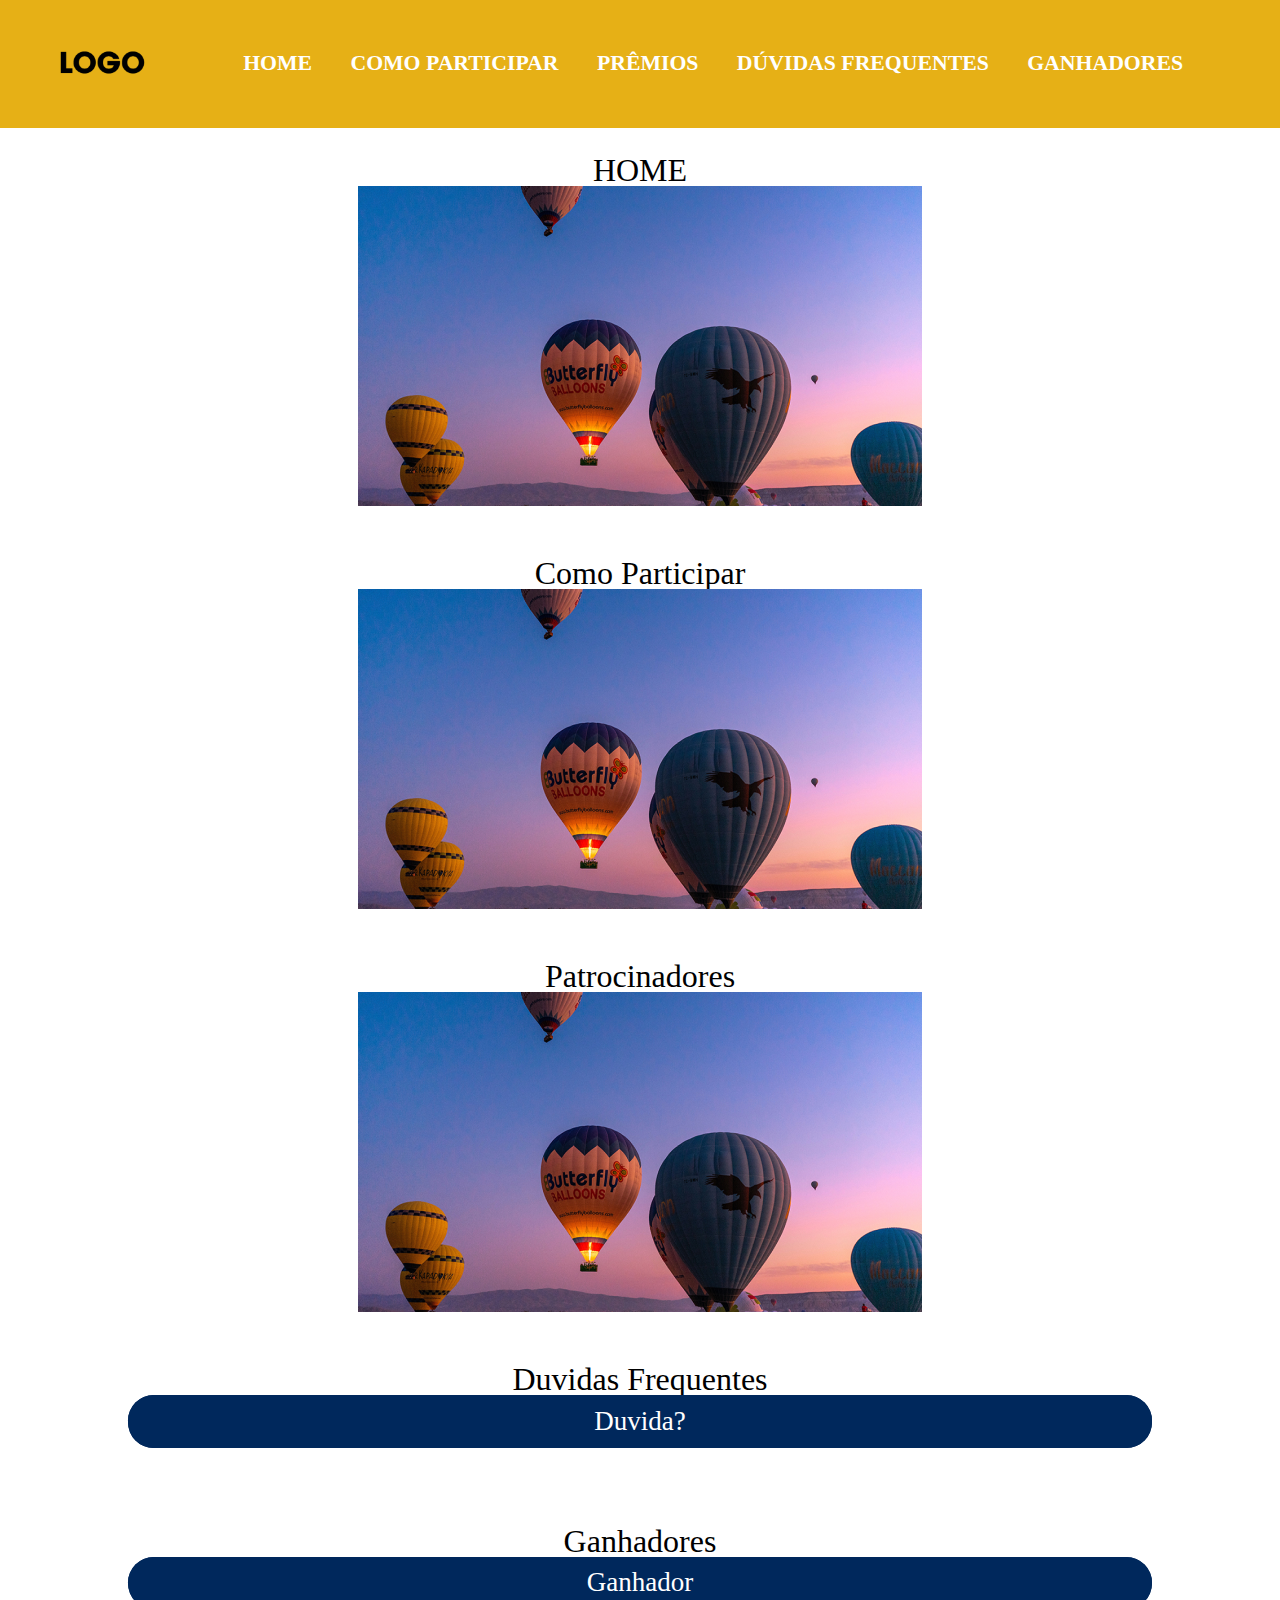
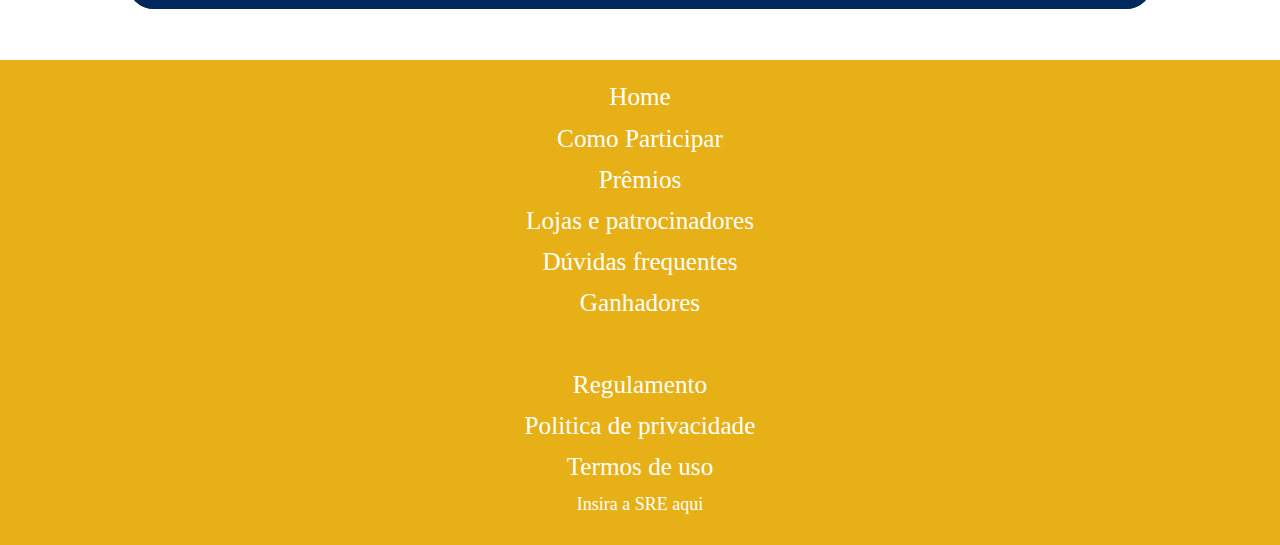
<file: index.html>
<!DOCTYPE html>
<html lang="en">
<head>
    <meta charset="UTF-8">
    <meta name="viewport" content="width=device-width, initial-scale=1.0">
    <title>Template</title>
    <link rel="stylesheet" href="CSS/accordion.css">
    <link rel="stylesheet" href="CSS/styles.css">
    <link rel="stylesheet" href="CSS/reset.css">
</head>
<body>

    <!-- CABEÇALHO COM OPCOES E MENU HAMBURGER(HEADER) -->

    <header class="container__header">
        <div class="c-header__items">
            <div class="logo">
               <a href=""><img src="./imgs/logo.png" class="c-header__logo"></a> 
            </div>

            <nav class="container__menu">
                <div class="c-menu__hamburger">
                    <div id="botao_menu" class="c-menu__botao">
                        <div class="menu-linha"></div>
                        <div class="menu-linha"></div>
                        <div class="menu-linha"></div>
                    </div>   
                    <ul class="lista__items-menu" id="menu">
                        <li><a href="#home" class="c-header__item-texto">HOME</a></li>
                        <li><a href="#section2" class="c-header__item-texto">COMO PARTICIPAR</a></li>
                        <li><a href="#section3"  class="c-header__item-texto">PRÊMIOS</a></li>
                        <li><a href="#faq"  class="c-header__item-texto">DÚVIDAS FREQUENTES</a></li>
                        <li><a href="#ganhadores"  class="c-header__item-texto">GANHADORES</a></li>
                    </ul>
                </div>
            </nav>

        </div>
    </header>

    <!-- SECTIONS PRINCIPAIS DA LP -->

    <main class="container__main">
        <section class="c-main__home" id="home">
            <div class="c-home__items">
            <h2 class="titulo">HOME</h2>
            <img src="./imgs/evento-7.png" alt="">

            </div>
        </section>

        <section class="c-main__section-2" id="section2">
            <h2 class="titulo">Como Participar</h2>
            <img src="./imgs/evento-7.png" alt="">
        </section>

        <section class="c-main__section-3" id="section3">
            <h2 class="titulo">Patrocinadores</h2>
            <img src="./imgs/evento-7.png" alt="">
        </section>

        <section class="c-main__section-4" id="faq">
            <h2 class="titulo">Duvidas Frequentes</h2>
            
        <div class="accordion">
            <div class="accordion-item">
              <div class="accordion-header">Duvida?</div>
              <div class="accordion-content">
                <p class="texto__accordion" >Sim!</p>
              </div>
            </div>
        </div>

        </section>

        <section class="c-main__section-5" id="ganhadores">
            <h2 class="titulo">Ganhadores</h2>
            <div class="accordion">
                <div class="accordion-item">
                  <div class="accordion-header">Ganhador</div>
                  <div class="accordion-content">
                    <p class="texto__accordion" >Sorteio ainda não realizado!</p>
                  </div>
                </div>
            </div>

        </section>
    </main>

    <!-- RODAPE (FOOTER) -->

    <footer class="container__rodape">
        <div class="rodape__itens">
            <div class="rodape_itens_texto">
                <a href="#" class="rodape_bt">Home</a>
                <a href="#ComoParticipar" class="rodape_bt">Como Participar</a>
                <a href="#premios" class="rodape_bt">Prêmios</a>
                <a href="#lojas-e-patrocinadores" class="rodape_bt">Lojas e patrocinadores</a>
                <a href="#duvidas" class="rodape_bt">Dúvidas frequentes</a>
                <a href="#ganhadores" class="rodape_bt">Ganhadores</a>
            </div>
            <div class="Regulamentos">
                    <a href="https://aplicativo.sortedequemcompraaqui.com.br/regulamento" class="rodape_bt">Regulamento</a>
                    <a href="./politicas-de-privacidade.html" class="rodape_bt">Politica de privacidade</a>
                    <a href="./termos-de-uso.html" class="rodape_bt">Termos de uso</a>
                    <p class="sre">Insira a SRE aqui</p>
            </div>
        </div>
    </footer>

   <script src="./JavaScript/accordion.js"></script>
   <script src="./JavaScript/menu-hamburger.js" defer></script>
</body>
</html>
</file>
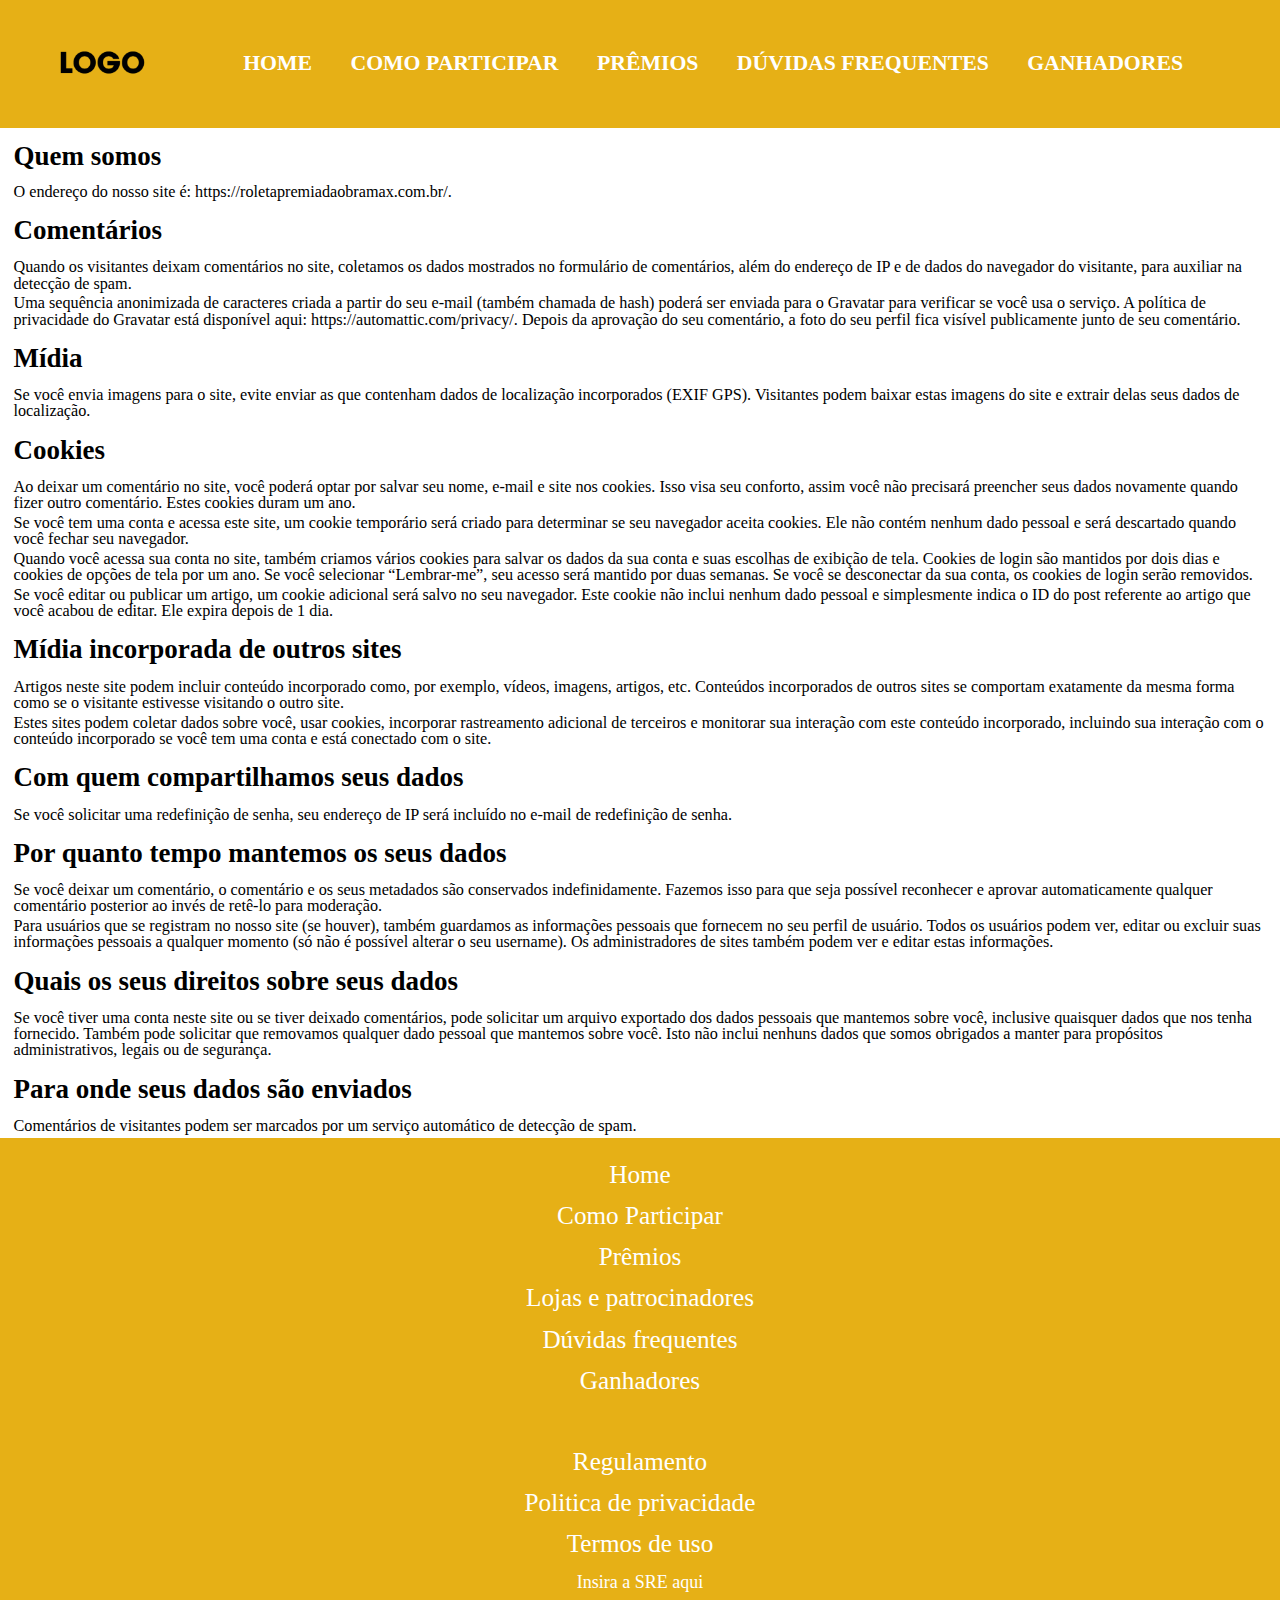
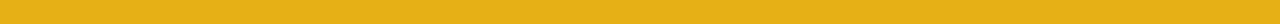
<file: politicas-de-privacidade.html>
<!DOCTYPE html>
<html lang="en">
<head>
    <meta charset="UTF-8">
    <meta name="viewport" content="width=device-width, initial-scale=1.0">
    <title>Politicas-de-privacidade</title>
    <link rel="stylesheet" href="CSS/accordion.css">
    <link rel="stylesheet" href="CSS/styles.css">
    <link rel="stylesheet" href="CSS/reset.css">
    <link rel="stylesheet" href="CSS/politicas-de-privacidade.css">
</head>
<body>
    <header class="container__header">
        <div class="c-header__items">
            <div class="logo">
               <a href=""><img src="./imgs/logo.png" class="c-header__logo"></a> 
            </div>

            <nav class="container__menu">
                <div class="c-menu__hamburger">
                    <div id="botao_menu" class="c-menu__botao">
                        <div class="menu-linha"></div>
                        <div class="menu-linha"></div>
                        <div class="menu-linha"></div>
                    </div>   
                    <ul class="lista__items-menu" id="menu">
                        <li><a href="./index.html#home" class="c-header__item-texto">HOME</a></li>
                        <li><a href="./index.html#section2" class="c-header__item-texto">COMO PARTICIPAR</a></li>
                        <li><a href="./index.html#section3"  class="c-header__item-texto">PRÊMIOS</a></li>
                        <li><a href="./index.html#faq"  class="c-header__item-texto">DÚVIDAS FREQUENTES</a></li>
                        <li><a href="./index.html#ganhadores"  class="c-header__item-texto">GANHADORES</a></li>
                    </ul>
                </div>
            </nav>

        </div>
    </header>
    <main>
        <div class="texto">


            <p><!-- wp:heading --></p>
                  <h2>Quem somos</h2>
                  <p>
                    O endereço do nosso site é: https://roletapremiadaobramax.com.br/.
                  </p>
                  <p><!-- /wp:paragraph --><!-- wp:heading --></p>
                  <h2>Comentários</h2>
                  <p><!-- /wp:heading --><!-- wp:paragraph --></p>
                  <p>
                    Quando os visitantes deixam comentários no site, coletamos
                    os dados mostrados no formulário de comentários, além do
                    endereço de IP e de dados do navegador do visitante, para
                    auxiliar na detecção de spam.
                  </p>
                  <p><!-- /wp:paragraph --><!-- wp:paragraph --></p>
                  <p>
                    Uma sequência anonimizada de caracteres criada a partir do
                    seu e-mail (também chamada de hash) poderá ser enviada para
                    o Gravatar para verificar se você usa o serviço. A política
                    de privacidade do Gravatar está disponível aqui:
                    https://automattic.com/privacy/. Depois da aprovação do seu
                    comentário, a foto do seu perfil fica visível publicamente
                    junto de seu comentário.
                  </p>
                  <p><!-- /wp:paragraph --><!-- wp:heading --></p>
                  <h2>Mídia</h2>
                  <p><!-- /wp:heading --><!-- wp:paragraph --></p>
                  <p>
                    Se você envia imagens para o site, evite enviar as que
                    contenham dados de localização incorporados (EXIF GPS).
                    Visitantes podem baixar estas imagens do site e extrair
                    delas seus dados de localização.
                  </p>
                  <p><!-- /wp:paragraph --><!-- wp:heading --></p>
                  <h2>Cookies</h2>
                  <p><!-- /wp:heading --><!-- wp:paragraph --></p>
                  <p>
                    Ao deixar um comentário no site, você poderá optar por
                    salvar seu nome, e-mail e site nos cookies. Isso visa seu
                    conforto, assim você não precisará preencher seus dados
                    novamente quando fizer outro comentário. Estes cookies duram
                    um ano.
                  </p>
                  <p><!-- /wp:paragraph --><!-- wp:paragraph --></p>
                  <p>
                    Se você tem uma conta e acessa este site, um cookie
                    temporário será criado para determinar se seu navegador
                    aceita cookies. Ele não contém nenhum dado pessoal e será
                    descartado quando você fechar seu navegador.
                  </p>
                  <p><!-- /wp:paragraph --><!-- wp:paragraph --></p>
                  <p>
                    Quando você acessa sua conta no site, também criamos vários
                    cookies para salvar os dados da sua conta e suas escolhas de
                    exibição de tela. Cookies de login são mantidos por dois
                    dias e cookies de opções de tela por um ano. Se você
                    selecionar &#8220;Lembrar-me&#8221;, seu acesso será mantido
                    por duas semanas. Se você se desconectar da sua conta, os
                    cookies de login serão removidos.
                  </p>
                  <p><!-- /wp:paragraph --><!-- wp:paragraph --></p>
                  <p>
                    Se você editar ou publicar um artigo, um cookie adicional
                    será salvo no seu navegador. Este cookie não inclui nenhum
                    dado pessoal e simplesmente indica o ID do post referente ao
                    artigo que você acabou de editar. Ele expira depois de 1
                    dia.
                  </p>
                  <p><!-- /wp:paragraph --><!-- wp:heading --></p>
                  <h2>Mídia incorporada de outros sites</h2>
                  <p><!-- /wp:heading --><!-- wp:paragraph --></p>
                  <p>
                    Artigos neste site podem incluir conteúdo incorporado como,
                    por exemplo, vídeos, imagens, artigos, etc. Conteúdos
                    incorporados de outros sites se comportam exatamente da
                    mesma forma como se o visitante estivesse visitando o outro
                    site.
                  </p>
                  <p><!-- /wp:paragraph --><!-- wp:paragraph --></p>
                  <p>
                    Estes sites podem coletar dados sobre você, usar cookies,
                    incorporar rastreamento adicional de terceiros e monitorar
                    sua interação com este conteúdo incorporado, incluindo sua
                    interação com o conteúdo incorporado se você tem uma conta e
                    está conectado com o site.
                  </p>
                  <p><!-- /wp:paragraph --><!-- wp:heading --></p>
                  <h2>Com quem compartilhamos seus dados</h2>
                  <p><!-- /wp:heading --><!-- wp:paragraph --></p>
                  <p>
                    Se você solicitar uma redefinição de senha, seu endereço de
                    IP será incluído no e-mail de redefinição de senha.
                  </p>
                  <p><!-- /wp:paragraph --><!-- wp:heading --></p>
                  <h2>Por quanto tempo mantemos os seus dados</h2>
                  <p><!-- /wp:heading --><!-- wp:paragraph --></p>
                  <p>
                    Se você deixar um comentário, o comentário e os seus
                    metadados são conservados indefinidamente. Fazemos isso para
                    que seja possível reconhecer e aprovar automaticamente
                    qualquer comentário posterior ao invés de retê-lo para
                    moderação.
                  </p>
                  <p><!-- /wp:paragraph --><!-- wp:paragraph --></p>
                  <p>
                    Para usuários que se registram no nosso site (se houver),
                    também guardamos as informações pessoais que fornecem no seu
                    perfil de usuário. Todos os usuários podem ver, editar ou
                    excluir suas informações pessoais a qualquer momento (só não
                    é possível alterar o seu username). Os administradores de
                    sites também podem ver e editar estas informações.
                  </p>
                  <p><!-- /wp:paragraph --><!-- wp:heading --></p>
                  <h2>Quais os seus direitos sobre seus dados</h2>
                  <p><!-- /wp:heading --><!-- wp:paragraph --></p>
                  <p>
                    Se você tiver uma conta neste site ou se tiver deixado
                    comentários, pode solicitar um arquivo exportado dos dados
                    pessoais que mantemos sobre você, inclusive quaisquer dados
                    que nos tenha fornecido. Também pode solicitar que removamos
                    qualquer dado pessoal que mantemos sobre você. Isto não
                    inclui nenhuns dados que somos obrigados a manter para
                    propósitos administrativos, legais ou de segurança.
                  </p>
                  <p><!-- /wp:paragraph --><!-- wp:heading --></p>
                  <h2>Para onde seus dados são enviados</h2>
                  <p><!-- /wp:heading --><!-- wp:paragraph --></p>
                  <p>
                    Comentários de visitantes podem ser marcados por um serviço
                    automático de detecção de spam.
                  </p>
                  <p><!-- /wp:paragraph --></p>
      
      
      
        </div>
    </main>
    <footer class="container__rodape">
        <div class="rodape__itens">
            <div class="rodape_itens_texto">
                <a href="./index.html#home" class="rodape_bt">Home</a>
                <a href="./index.html#ComoParticipar" class="rodape_bt">Como Participar</a>
                <a href="./index.html#premios" class="rodape_bt">Prêmios</a>
                <a href="./index.html#lojas-e-patrocinadores" class="rodape_bt">Lojas e patrocinadores</a>
                <a href="./index.html#duvidas" class="rodape_bt">Dúvidas frequentes</a>
                <a href="./index.html#ganhadores" class="rodape_bt">Ganhadores</a>
            </div>
            <div class="Regulamentos">
                    <a href="https://aplicativo.sortedequemcompraaqui.com.br/regulamento" class="rodape_bt">Regulamento</a>
                    <a href="./politicas-de-privacidade.html" class="rodape_bt">Politica de privacidade</a>
                    <a href="./termos-de-uso.html" class="rodape_bt">Termos de uso</a>
                    <p class="sre">Insira a SRE aqui</p>
            </div>
        </div>
    </footer>
    <script src="./JavaScript/accordion.js"></script>
    <script src="./JavaScript/menu-hamburger.js" defer></script>
</body>
</html>
</file>
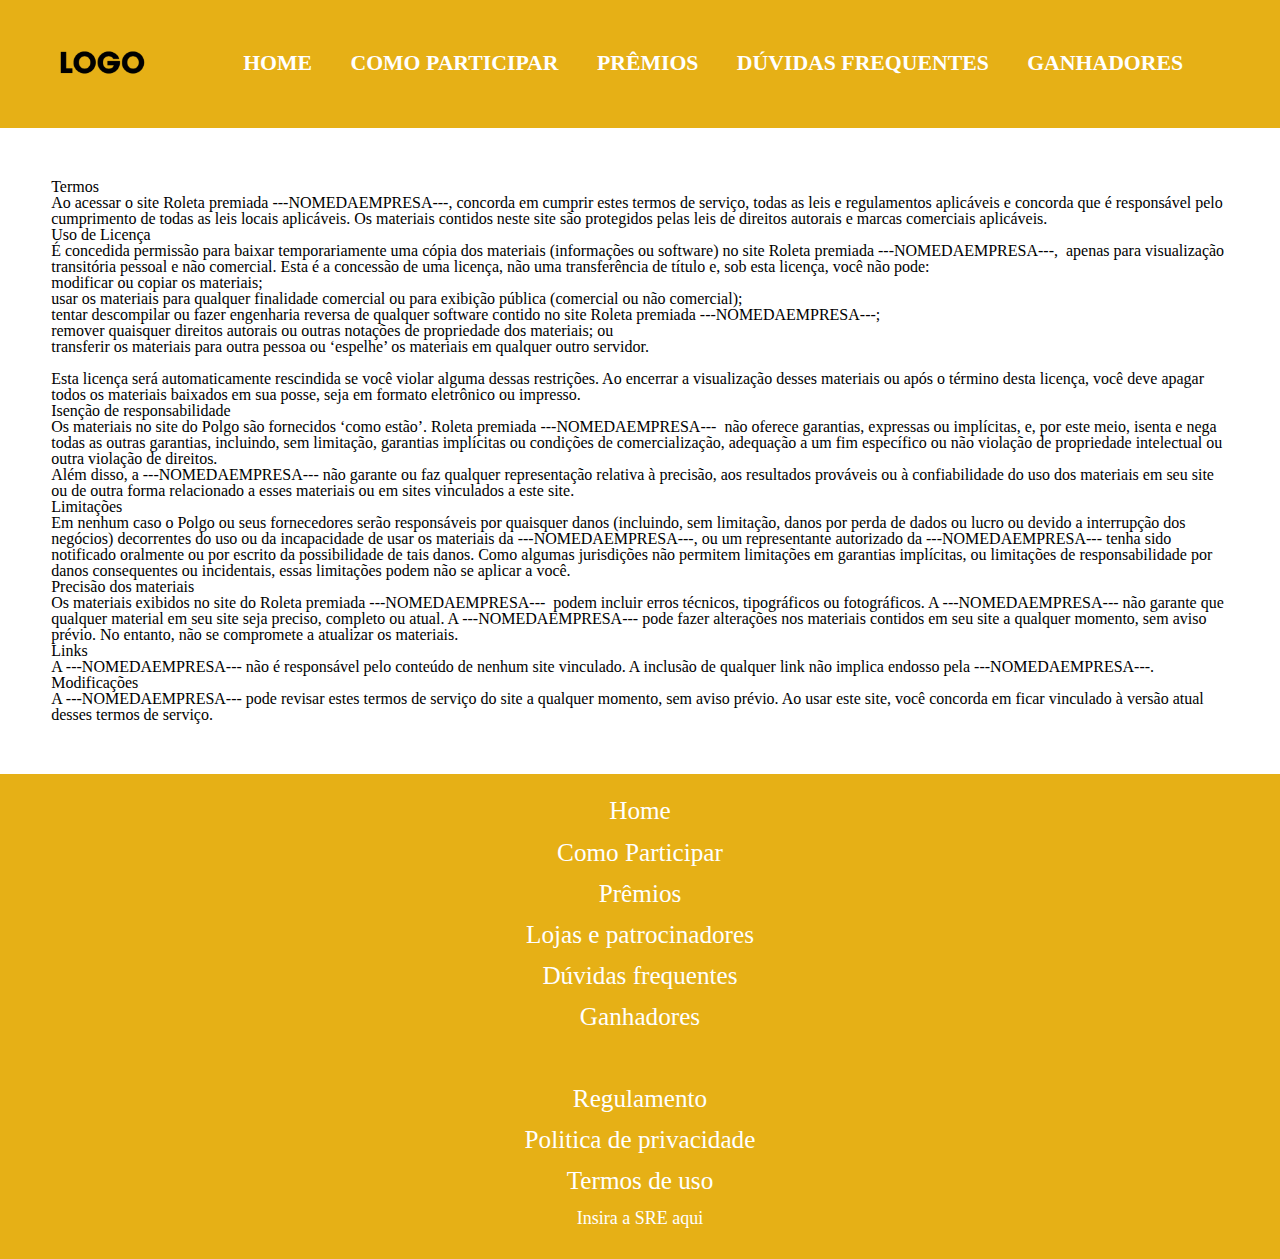
<file: termos-de-uso.html>
<!DOCTYPE html>
<html lang="en">
<head>
    <meta charset="UTF-8">
    <meta name="viewport" content="width=device-width, initial-scale=1.0">
    <title>Termos de uso</title>
    <link rel="stylesheet" href="CSS/accordion.css">
    <link rel="stylesheet" href="CSS/styles.css">
    <link rel="stylesheet" href="CSS/reset.css">
    <link rel="stylesheet" href="CSS/termos-de-uso.css">
</head>
<body>
    <header class="container__header">
        <div class="c-header__items">
            <div class="logo">
               <a href=""><img src="./imgs/logo.png" class="c-header__logo"></a> 
            </div>

            <nav class="container__menu">
                <div class="c-menu__hamburger">
                    <div id="botao_menu" class="c-menu__botao">
                        <div class="menu-linha"></div>
                        <div class="menu-linha"></div>
                        <div class="menu-linha"></div>
                    </div>   
                    <ul class="lista__items-menu" id="menu">
                        <li><a href="./index.html#home" class="c-header__item-texto">HOME</a></li>
                        <li><a href="./index.html#section2" class="c-header__item-texto">COMO PARTICIPAR</a></li>
                        <li><a href="./index.html#section3"  class="c-header__item-texto">PRÊMIOS</a></li>
                        <li><a href="./index.html#faq"  class="c-header__item-texto">DÚVIDAS FREQUENTES</a></li>
                        <li><a href="./index.html#ganhadores"  class="c-header__item-texto">GANHADORES</a></li>
                    </ul>
                </div>
            </nav>
        </div>
    </header>
    <main>
        <div class="texto">


            <ol>
              <li>Termos</li>
            </ol>
            <p>
              Ao acessar o site Roleta premiada ---NOMEDAEMPRESA---, concorda em cumprir
              estes termos de serviço, todas as leis e regulamentos
              aplicáveis ​​e concorda que é responsável pelo cumprimento
              de todas as leis locais aplicáveis. Os materiais contidos
              neste site são protegidos pelas leis de direitos autorais e
              marcas comerciais aplicáveis.
            </p>
            <ol start="2">
              <li>Uso de Licença</li>
            </ol>
            <p>
              É concedida permissão para baixar temporariamente uma cópia
              dos materiais (informações ou software) no site Roleta premiada ---NOMEDAEMPRESA---,  apenas para visualização transitória pessoal e não
              comercial. Esta é a concessão de uma licença, não uma
              transferência de título e, sob esta licença, você não pode:
            </p>
            <ol>
              <li>modificar ou copiar os materiais;</li>
              <li>
                usar os materiais para qualquer finalidade comercial ou
                para exibição pública (comercial ou não comercial);
              </li>
              <li>
                tentar descompilar ou fazer engenharia reversa de qualquer
                software contido no site Roleta premiada ---NOMEDAEMPRESA---;
              </li>
              <li>
                remover quaisquer direitos autorais ou outras notações de
                propriedade dos materiais; ou
              </li>
              <li>
                transferir os materiais para outra pessoa ou ‘espelhe’ os
                materiais em qualquer outro servidor.
              </li>
            </ol>
            <p>
              <br />Esta licença será automaticamente rescindida se você
              violar alguma dessas restrições. Ao encerrar a visualização
              desses materiais ou após o término desta licença, você deve
              apagar todos os materiais baixados em sua posse, seja em
              formato eletrônico ou impresso.
            </p>
            <ol start="3">
              <li>Isenção de responsabilidade</li>
            </ol>
            <ol>
              <li>
                Os materiais no site do Polgo são fornecidos ‘como estão’.
                Roleta premiada ---NOMEDAEMPRESA---  não oferece garantias, expressas ou
                implícitas, e, por este meio, isenta e nega todas as
                outras garantias, incluindo, sem limitação, garantias
                implícitas ou condições de comercialização, adequação a um
                fim específico ou não violação de propriedade intelectual
                ou outra violação de direitos.
              </li>
              <li>
                Além disso, a ---NOMEDAEMPRESA--- não garante ou faz qualquer
                representação relativa à precisão, aos resultados
                prováveis ​​ou à confiabilidade do uso dos materiais em
                seu site ou de outra forma relacionado a esses materiais
                ou em sites vinculados a este site.
              </li>
            </ol>
            <ol start="4">
              <li>Limitações</li>
            </ol>
            <p>
              Em nenhum caso o Polgo ou seus fornecedores serão
              responsáveis ​​por quaisquer danos (incluindo, sem
              limitação, danos por perda de dados ou lucro ou devido a
              interrupção dos negócios) decorrentes do uso ou da
              incapacidade de usar os materiais da ---NOMEDAEMPRESA---, ou um
              representante autorizado da ---NOMEDAEMPRESA--- tenha sido notificado
              oralmente ou por escrito da possibilidade de tais danos.
              Como algumas jurisdições não permitem limitações em
              garantias implícitas, ou limitações de responsabilidade por
              danos consequentes ou incidentais, essas limitações podem
              não se aplicar a você.
            </p>
            <p>Precisão dos materiais</p>
            <p>
              Os materiais exibidos no site do Roleta premiada ---NOMEDAEMPRESA---  podem
              incluir erros técnicos, tipográficos ou fotográficos. A ---NOMEDAEMPRESA--- não garante que qualquer material em seu site seja
              preciso, completo ou atual. A ---NOMEDAEMPRESA--- pode fazer
              alterações nos materiais contidos em seu site a qualquer
              momento, sem aviso prévio. No entanto, não se compromete a
              atualizar os materiais.
            </p>
            <ol start="6">
              <li>Links</li>
            </ol>
            <p>
              A ---NOMEDAEMPRESA--- não é responsável pelo conteúdo de nenhum site
              vinculado. A inclusão de qualquer link não implica endosso
              pela ---NOMEDAEMPRESA---.
            </p>
            <p>Modificações</p>
            <p>
              A ---NOMEDAEMPRESA--- pode revisar estes termos de serviço do site a
              qualquer momento, sem aviso prévio. Ao usar este site, você
              concorda em ficar vinculado à versão atual desses termos de
              serviço.
            </p>
      
      
          </div>
    </main>
    <footer class="container__rodape">
        <div class="rodape__itens">
            <div class="rodape_itens_texto">
                <a href="./index.html#home" class="rodape_bt">Home</a>
                <a href="./index.html#ComoParticipar" class="rodape_bt">Como Participar</a>
                <a href="./index.html#premios" class="rodape_bt">Prêmios</a>
                <a href="./index.html#lojas-e-patrocinadores" class="rodape_bt">Lojas e patrocinadores</a>
                <a href="./index.html#duvidas" class="rodape_bt">Dúvidas frequentes</a>
                <a href="./index.html#ganhadores" class="rodape_bt">Ganhadores</a>
            </div>
            <div class="Regulamentos">
                    <a href="https://aplicativo.sortedequemcompraaqui.com.br/regulamento" class="rodape_bt">Regulamento</a>
                    <a href="./politicas-de-privacidade.html" class="rodape_bt">Politica de privacidade</a>
                    <a href="./termos-de-uso.html" class="rodape_bt">Termos de uso</a>
                    <p class="sre">Insira a SRE aqui</p>
            </div>
        </div>
    </footer>
    <script src="./JavaScript/accordion.js"></script>
    <script src="./JavaScript/menu-hamburger.js" defer></script>
</body>
</html>
</file>
<file: CSS/accordion.css>
.accordion {
    max-width: 80vw;
  }

  .accordion-item {
    background-color: #00285c;
    margin-bottom: 2vw;
    color: #fff;
    width: 80vw;
    border-radius: 2vw;
    text-align: center;
  }

  .accordion-header {
    background-color: #00285c;
    padding: 1vw;
    cursor: pointer;
    color: #fff;
    border-radius: 2vw;
    display: flex;
    justify-content: start;
    align-items: center;
    font-family: 'nexaHeavy';
    text-align: center;
    justify-content: center;
    font-size: 3vh;
  }

  .texto__accordion{
    font-size: 2.5vh;
  }

  .accordion-content {
    display: none;
    padding: 1vw 2vw;
    font-family: 'nexaBook';
  }

  .accordion-item.active .accordion-content {
    display: block;
  }

  .accordion-item.active .aAcc {
    transform: rotate(90deg);
  }

  .aAcc, .fAcc{
    width: 1vw;
    height: 1vw;
  }

  .fAcc{
    display: none;
  }

  .accordion-header p{
    display: flex;
    justify-content: center;
    align-items: center;
  }
</file>
<file: CSS/styles.css>
/* ------------MOBILE FIRST----------- */

html, body {
    overflow-x: hidden;
}

/* TEXTOS */

.titulo{
    font-size: 5vh;
}

.sre{
    color: white;
    font-size: 2vh;
}

/* CABECALHO (HEADER) */
                                                           
header{
    height: 20vw ;
    background-color: #e6b016;
}

.c-header__items{
    display: flex;
    height: 100%;
    justify-content: space-between;
    align-items: center;
    padding: 0vw 10vw 0vw 10vw;
}

.c-header__logo{
    width: 30vw;
}

/* MENU HAMBURGER */

.lista__items-menu{
    display: none;
    flex-direction: column;
    position: absolute;
    top:16vw;
    right: 0%;
    width: 100vw;
    text-align: center;
    padding: 3em 0 3em 0;

    background-color: #e6b016;

    row-gap: 3em;
}

.c-header__item-texto{
    text-decoration: none;
    color: white;
    font-size: 3vh;

}

.menu-linha{
    background-color: white;
    width: 5vh;
    height: 1vh;
    margin: 3px;
}


/* Container Main */

main > section{  /*Seleciona todos os elementos filhos de main */
    padding: 2vw;
    max-width: 100vw;
}

img{
    max-width: 100vw;
}

/* SECTION HOME (1° SECTION) */

.c-home__items{
    display: flex;
    flex-direction: column;
    align-items: center;
    max-height: 100%;
}

/* SECTION COMO PARTICIPAR (2° SECTION) */

.c-main__section-2{
    display: flex;
    flex-direction: column;
    align-items: center;
}

/* SECTION PATROCINADORES (3° SECTION) */

.c-main__section-3{
    display: flex;
    flex-direction: column;
    align-items: center;
}

/* SECTION DUVIDAS-FREQUENTES (4° SECTION) */

.c-main__section-4{
    display: flex;
    flex-direction: column;
    align-items: center;
}

/* SECTION GANHADORES(5° SECTION) */

.c-main__section-5{
    display: flex;
    flex-direction: column;
    align-items: center;
}

/* RODAPE(FOOTER) */

.container__rodape{
    width: 100vw;
    background-color: #e6b016;
}

.rodape__itens{
    display: flex;
    flex-direction: column;
    justify-content: center;
    text-align: center;
}

.rodape_itens_texto{
    display: flex;
    flex-direction: column;
    padding: 1.5em;
    row-gap: 1em;
}

.rodape_bt{
    text-decoration: none;
    color: white;
    font-size: 2.8vh;
}

.Regulamentos{
    display: flex;
    flex-direction: column;
    justify-content: center;
    padding: 2em;
    row-gap: 1em;
}

@media screen and (min-width: 1025px) {

/* TEXTOS */

.titulo{
    font-size: 2.5vw;
}

/* CABECALHO(HEADER) */
header{
  display: flex;
  justify-content: center;
  height: 10vw;
}

.c-header__items {
    padding: 0vw 2vw 0vw 2vw;
    column-gap: 5vw;
}

.c-header__logo{
    width: 12vw;
}

.lista__items-menu{
    display: flex;
    gap: 3vw;
    position: relative;
    flex-direction: row;
    top: 0;
    max-width: fit;
    background-color: transparent;
}

.c-header__item-texto{
    text-decoration: none;
    font-size: 1.7vw;
    color: white;
    font-weight: 600;  
}

/* OCULTANDO MENU-HAMBURGER */

.c-menu__botao{
    display: none;
}


}
</file>
<file: CSS/politicas-de-privacidade.css>
h2 {
    padding: 1.5vh;
    font-size: 2.5vh;
    font-weight: 800;
}

p{
    padding: 0 1.5vh 0.2vh 1.5vh;
    font-size: 1.8vh;
}

@media screen and (min-width: 1025px) {

h2{
    font-size: 3vh;
    font
}

}
</file>
<file: CSS/termos-de-uso.css>
.texto{
    padding: 4vw;
    text-decoration: solid;
}
</file>
